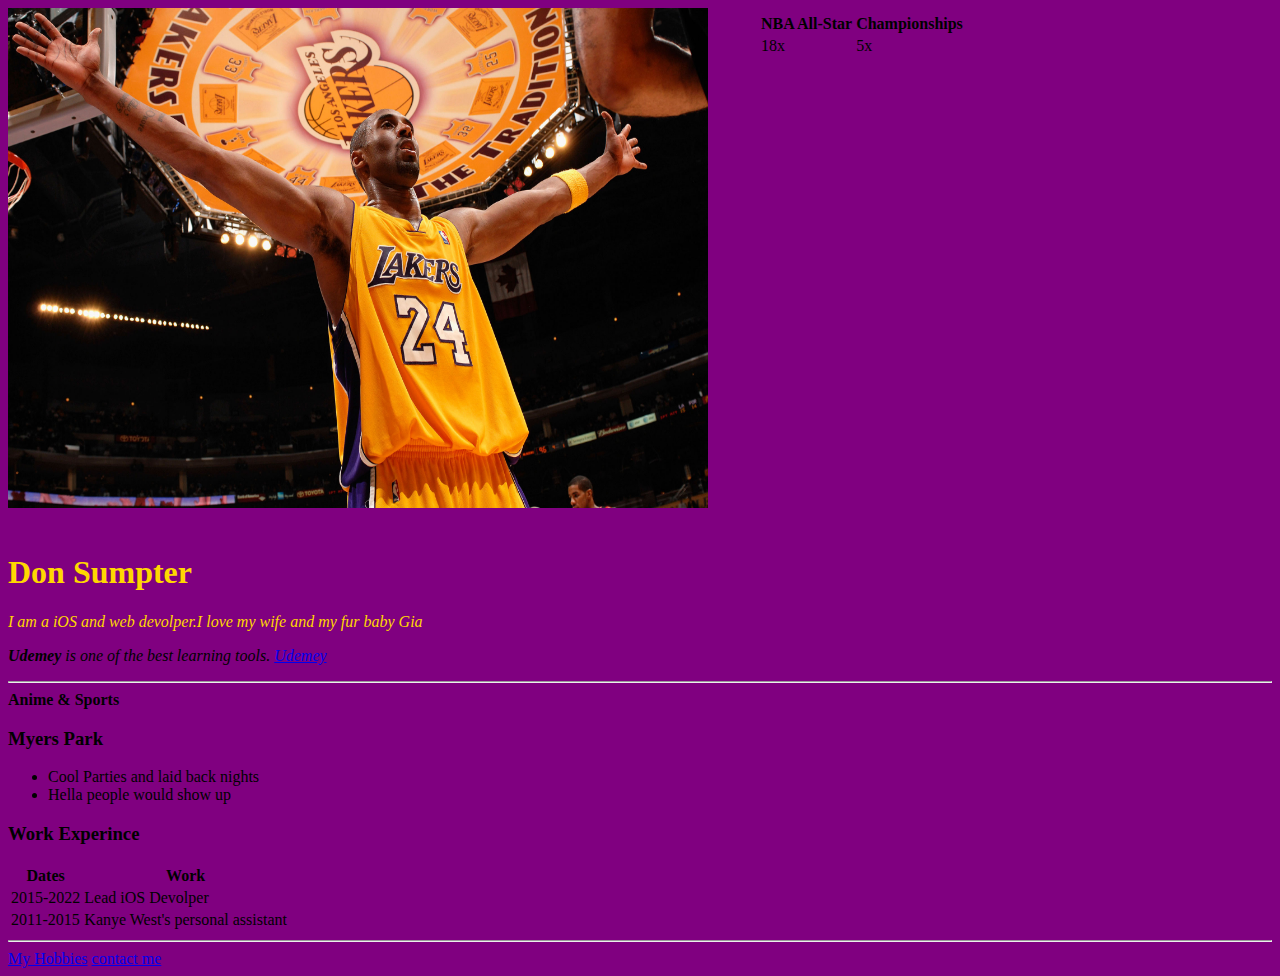
<file: HomePage/index.html>
<!DOCTYPE html>
<html lang="en" dir="ltr">

<head>
  <meta charset="utf-8">
  <title>Don's 1st site</title>
  <link rel="stylesheet" href="style.css">
</head>

<body>
    <img src="kobe.jpeg" alt="Dons Img 1">

    <table id="table-1">
  <thead>
    <tr>
      <th>NBA All-Star</th><br>
      <th>Championships</th>

    </tr>
  </thead>
  <tbody>
    <tr>
      <td>18x</td>
      <td>5x</td>
    </tr>
</table>

</div>
<div id="content">
  <h1>Don Sumpter</h1>
  <link rel="stylesheet" href="style.css">
  <p><em>
      <p>I am a iOS and web devolper.I love my wife and my fur baby Gia</p>
      <strong>Udemey</strong> is one of the best learning tools.
      <a href="https://www.udemy.com/course/the-complete-web-development-bootcamp/learn/lecture/12685347#overview">Udemey</a>
    </em></p>
  <hr>
  <strong>Anime & Sports</strong>
  <h3>Myers Park</h3>
  <ul>
    <li>Cool Parties and laid back nights </li>
    <li>Hella people would show up</li>
  </ul>
  <h3>Work Experince</h3>
  <table>
    <thead>
      <tr>
        <th>Dates</th>
        <th>Work</th>
      </tr>
    </thead>
    <tbody>

    </tbody>
    <tfoot>

    </tfoot>
    <tr>
      <td>2015-2022</td>
      <td>Lead iOS Devolper</td>
    </tr>
    <tr>
      <td>2011-2015</td>
      <td>Kanye West's personal assistant</td>
    </tr>
  </table>
  <hr>
  <a href="/Users/dontaesumpter/Desktop/web_development_folder/WebProjects/HomePage/Hobbies.html">My Hobbies</a>
  <a href="contact-me.html">contact me</a>
</div>
</body>

</html>
</file>
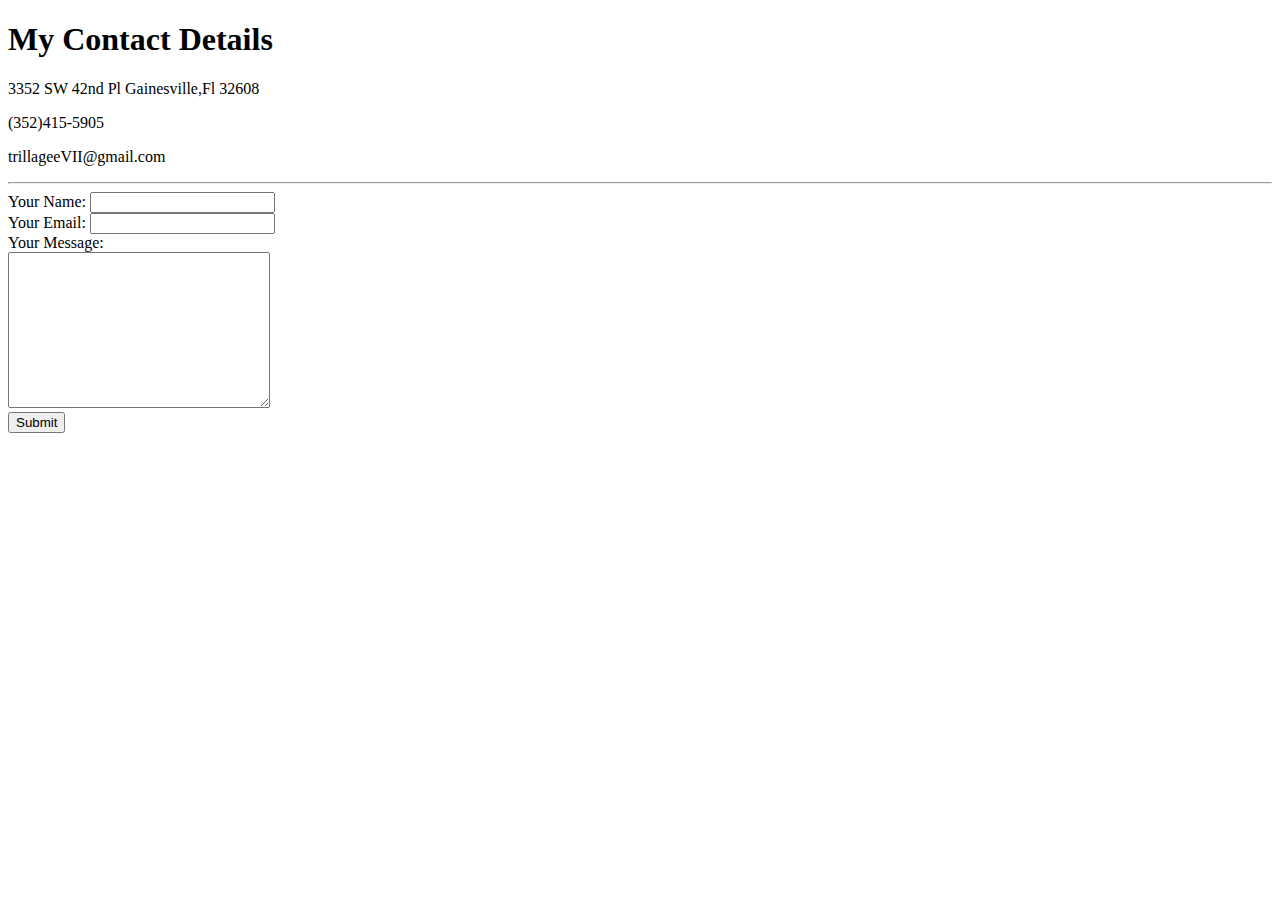
<file: HomePage/contact-me.html>
<!DOCTYPE html>
<html lang="en" dir="ltr">
  <head>
    <title>contact me</title>
  </head>
  <body><h1>My Contact Details</h1>
    <p>3352 SW 42nd Pl Gainesville,Fl 32608</p>
    <p>(352)415-5905</p>
    <p>trillageeVII@gmail.com</p>
    <hr>
    <form class="" action="mailto:info@dontaesumpter1991.com" method="post"enctype="text/plain">
      <label>Your Name:</label>
      <input type="text" name="yourName" value=""><br>
      <label>Your Email:</label>
      <input type="email" name="yourEmail" value=""><br>
      <label>Your Message:</label><br>
      <textarea name="yourMessage" rows="10" cols="30"></textarea><br>
      <input type="submit" name="">
    </form>
  </body>
</html>
</file>
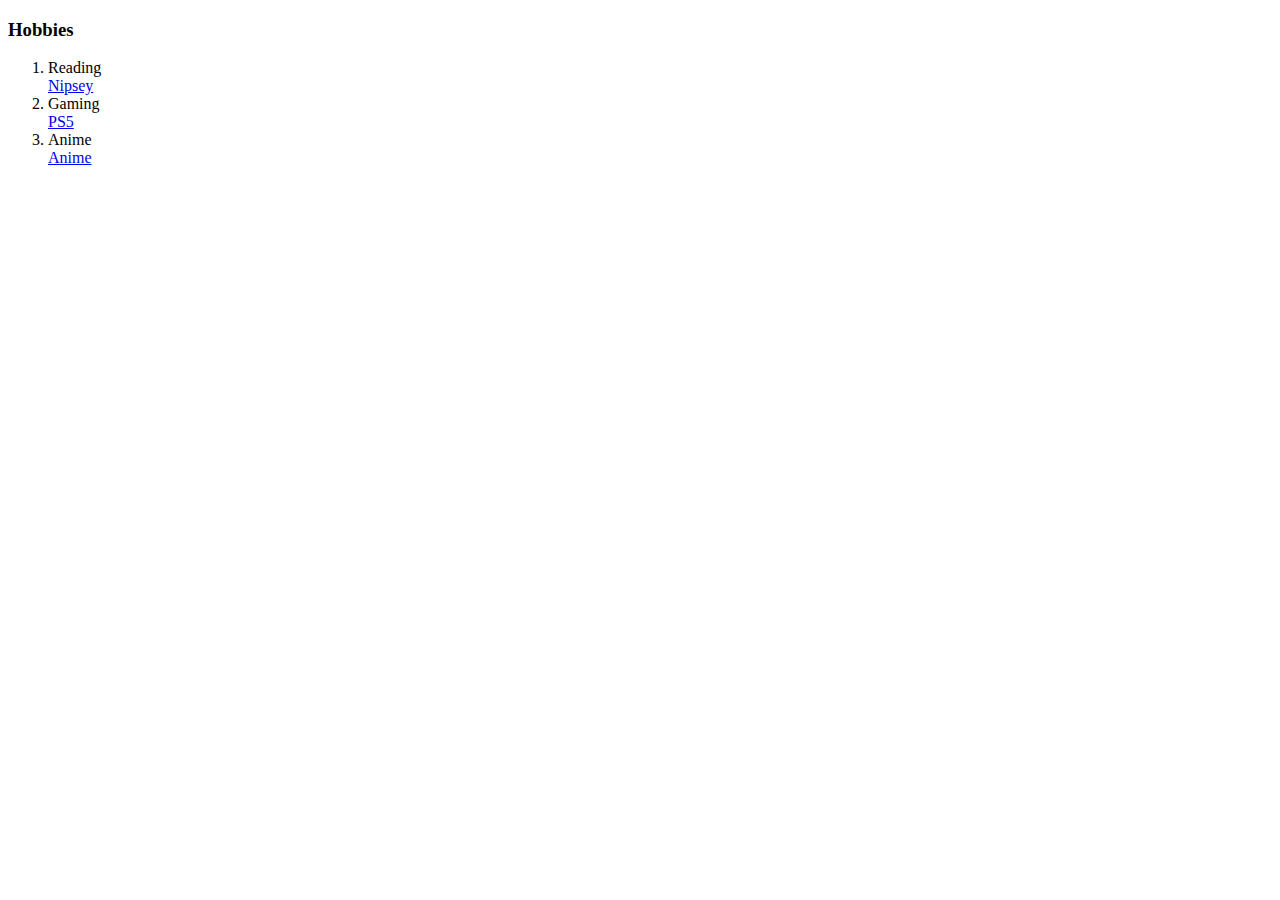
<file: HomePage/Hobbies.html>
<!DOCTYPE html>
<html lang="en" dir="ltr">
  <head>
    <meta charset="utf-8">
    <title>My Hobbies</title>
  </head>
  <body>
    <h3>Hobbies</h3>
    <ol>
      <li>Reading</li>
      <a href="https://www.amazon.com/Marathon-Dont-Stop-Nipsey-Hussle/dp/1982140291#overview">Nipsey</a>
      <li>Gaming</li>
      <a href="https://www.playstation.com/en-us/ps5/#overview">PS5</a>
      <li>Anime</li>
      <a href="https://www.crunchyroll.com/welcome?utm_source=paid_cr&utm_medium=google-search&utm_campaign=conversion&utm_term=crunchyroll&referrer=paid_cr_google-search_conversion&gclid=Cj0KCQjwgO2XBhCaARIsANrW2X1htW2h5HguOfYLf3Pfd3UmTcrlMV1pab_KTy59V6GzWP-Ky7xwxMwaAvusEALw_wcB#">Anime</a>
    </ol>
  </body>
</html>
</file>
<file: HomePage/style.css>
p {

  color: Gold;

}

h1 {

color: Gold;
}

* {

background-color: purple;

}

img {
width:700px;
height:500px;

 }


#table-1{
padding-left: 750px;
margin-top: -500px;

}

#content {
  padding-top: 475px
}
</file>
